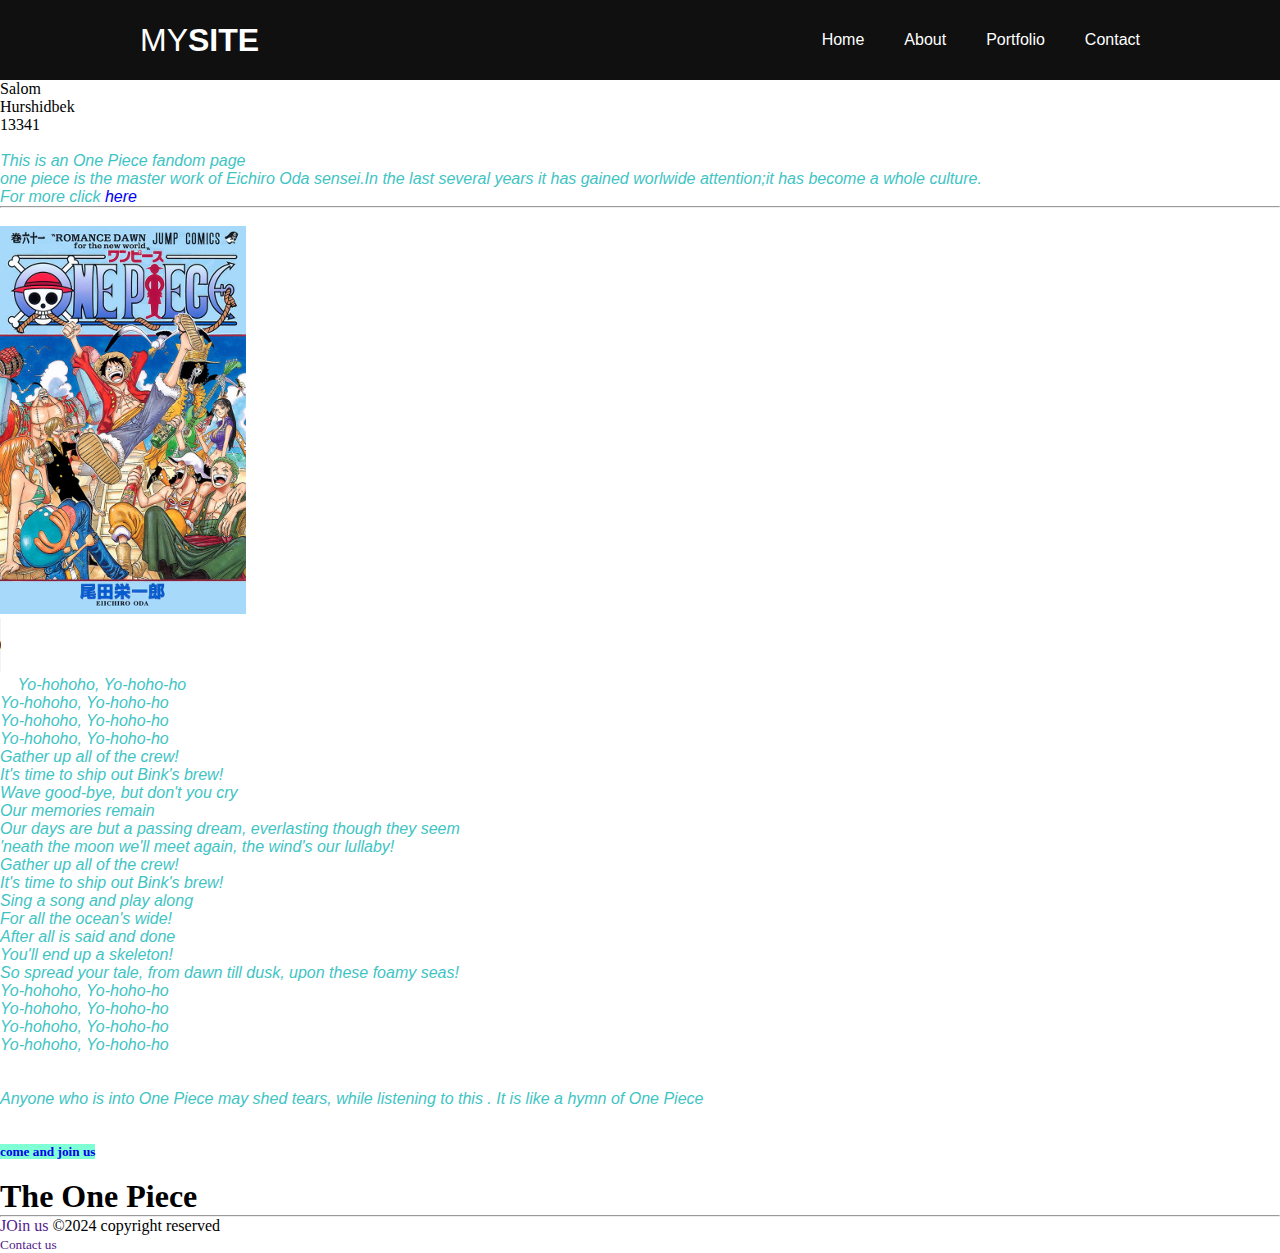
<file: index.html>
<!DOCTYPE html>
<html lang="en">
<head>
    <meta charset="UTF-8">
    <meta name="viewport" content="width=device-width, initial-scale=1.0">
    <title>one piece</title>
    <link rel="icon" href="pictures/favicon.png">
    <link rel="stylesheet" href="main.css">
</head>
<body >
  <div class="header">
    <div class="inner_header">
      <div class="logo_container">
        <h1>MY<span>SITE</span></h1>
      </div>

      <ul class="navigation">
        <a href=""><li>Home</li></a>
        <a href=""><li>About</li></a>
        <a href=""><li>Portfolio</li></a>
        <a href=""><li>Contact</li></a>
      </ul>
    </div>
    <div>
      <ul>
        <li>Salom</li>
        <li>Hurshidbek</li>
        <li>13341</li>
      </ul>
    </div>
  </div>


 


<br><br><br><br>
  <h1 id="p1">This is an One Piece fandom page</h1>
  <p id="p1">one piece is the master work of Eichiro Oda sensei.In the last several years it has gained worlwide attention;it has become a whole culture.</p>
  <p id="p1">
    For more click <a href="https://en.wikipedia.org/wiki/One_Piece"
    target="_blank"
    title="wikipedia">here</a>
  </p>
  <hr>
  <br>
  <img src="pictures/piece.jpg" alt="this the poster of the One Piece"
  ><br>
  <audio src="pictures/binks.mp3" controls ></audio>
  <pre id="p1">
    Yo-hohoho, Yo-hoho-ho
Yo-hohoho, Yo-hoho-ho
Yo-hohoho, Yo-hoho-ho
Yo-hohoho, Yo-hoho-ho
Gather up all of the crew!
It's time to ship out Bink's brew!
Wave good-bye, but don't you cry
Our memories remain
Our days are but a passing dream, everlasting though they seem
'neath the moon we'll meet again, the wind's our lullaby!
Gather up all of the crew!
It's time to ship out Bink's brew!
Sing a song and play along
For all the ocean's wide!
After all is said and done
You'll end up a skeleton!
So spread your tale, from dawn till dusk, upon these foamy seas!
Yo-hohoho, Yo-hoho-ho
Yo-hohoho, Yo-hoho-ho
Yo-hohoho, Yo-hoho-ho
Yo-hohoho, Yo-hoho-ho
  </pre>
  <br>
  <p
  id="p1">Anyone who is into One Piece may shed tears, while listening to this . It is like a hymn of One Piece </p>
<br>
<br>
<a href="http://127.0.0.1:5500/index.html">
<h5><span style="background-color: aquamarine;">come and join us</span></h5>
</a>
<br>
<h1>The One Piece</h1>




<footer id="p2">
  <hr>
  <a href="">JOin us</a>
  &copy;2024 copyright reserved <br>
  <small> <a href="">Contact us</a></small>
</footer>

<body>
    
<html>
</file>
<file: main.css>
*{
    margin: 0;
    padding: 0;
    list-style: none;
    text-decoration: none;
}

body{
    background-color: white;
}
#p1{
    color: rgb(63, 196, 196);
    font-family: Verdana, Geneva, Tahoma, sans-serif;
    font-size: 16px;
    font-weight: 400;
    font-style: italic;
}


.header{
    width: 100%;
    height: 80px;
    display: block;
    background-color: #101010;
}
.inner_header{
    width: 1000px;
    height: 100%;
    display: block;
    margin: 0 auto;
    
}
.logo_container{
    height: 100%;
    display: table;
    float: left;

}
.logo_container h1{
    color: white;
    height: 100%;
    display: table-cell;
    vertical-align: middle;
    font-family: Verdana, Geneva, Tahoma, sans-serif;
    font-size: 32px;
    font-weight: 200;
}
.logo_container h1 span{
    font-weight: 800;
}
.navigation{
    float: right;
    height: 100%;
}
.navigation a{
    height: 100%;
    display: table;
    float: left;
    padding: 0px 20px;
}

.navigation a:last-child{
    padding-right: 0;
}

.navigation a li{
    display: table-cell;
    vertical-align: middle;
    height: 100%;
    color: white;
    font-family: Verdana, Geneva, Tahoma, sans-serif;
    font-size: 16px;
}
</file>
